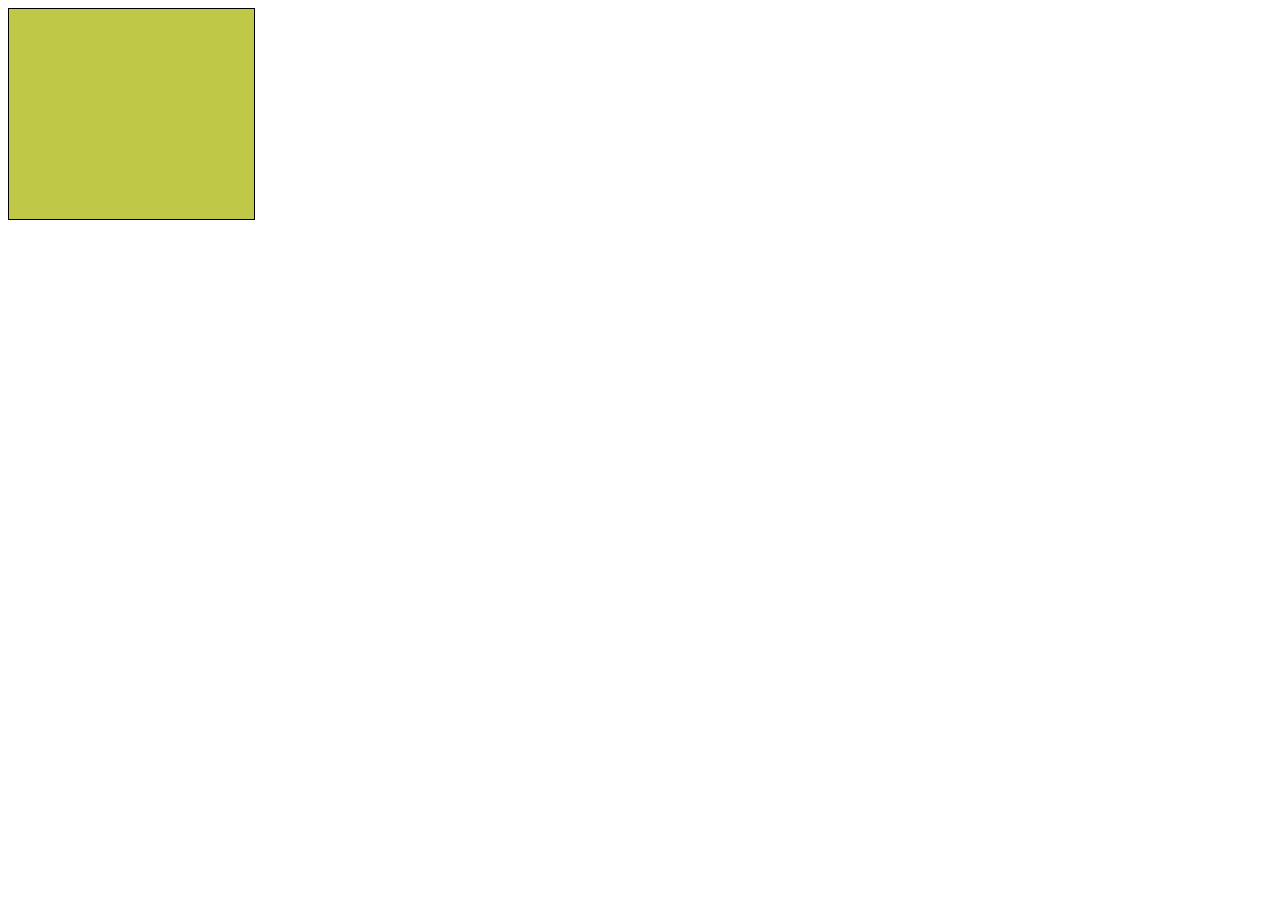
<file: four-in-line/index.html>
<!DOCTYPE html>
<html lang="en">

<head>
  <meta charset="UTF-8">
  <meta name="viewport" content="width=device-width, initial-scale=1.0">
  <title>4 in a Line!</title>
  <link rel="stylesheet" href="style.css">
</head>

<body>
  <div id="board">
    <div class="row">
      <div class="square"></div>
      <div class="square"></div>
      <div class="square"></div>
      <div class="square"></div>
      <div class="square"></div>
      <div class="square"></div>
      <div class="square"></div>
    </div>
    <div class="row">
      <div class="square"></div>
      <div class="square"></div>
      <div class="square"></div>
      <div class="square"></div>
      <div class="square"></div>
      <div class="square"></div>
      <div class="square"></div>
    </div>
    <div class="row">
      <div class="square"></div>
      <div class="square"></div>
      <div class="square"></div>
      <div class="square"></div>
      <div class="square"></div>
      <div class="square"></div>
      <div class="square"></div>
    </div>
    <div class="row">
      <div class="square"></div>
      <div class="square"></div>
      <div class="square"></div>
      <div class="square"></div>
      <div class="square"></div>
      <div class="square"></div>
      <div class="square"></div>
    </div>
    <div class="row">
      <div class="square"></div>
      <div class="square"></div>
      <div class="square"></div>
      <div class="square"></div>
      <div class="square"></div>
      <div class="square"></div>
      <div class="square"></div>
    </div>
    <div class="row">
      <div class="square"></div>
      <div class="square"></div>
      <div class="square"></div>
      <div class="square"></div>
      <div class="square"></div>
      <div class="square"></div>
      <div class="square"></div>
    </div>
  </div>
  <script src="game.js">
  </script>
</body>

</html>
</file>
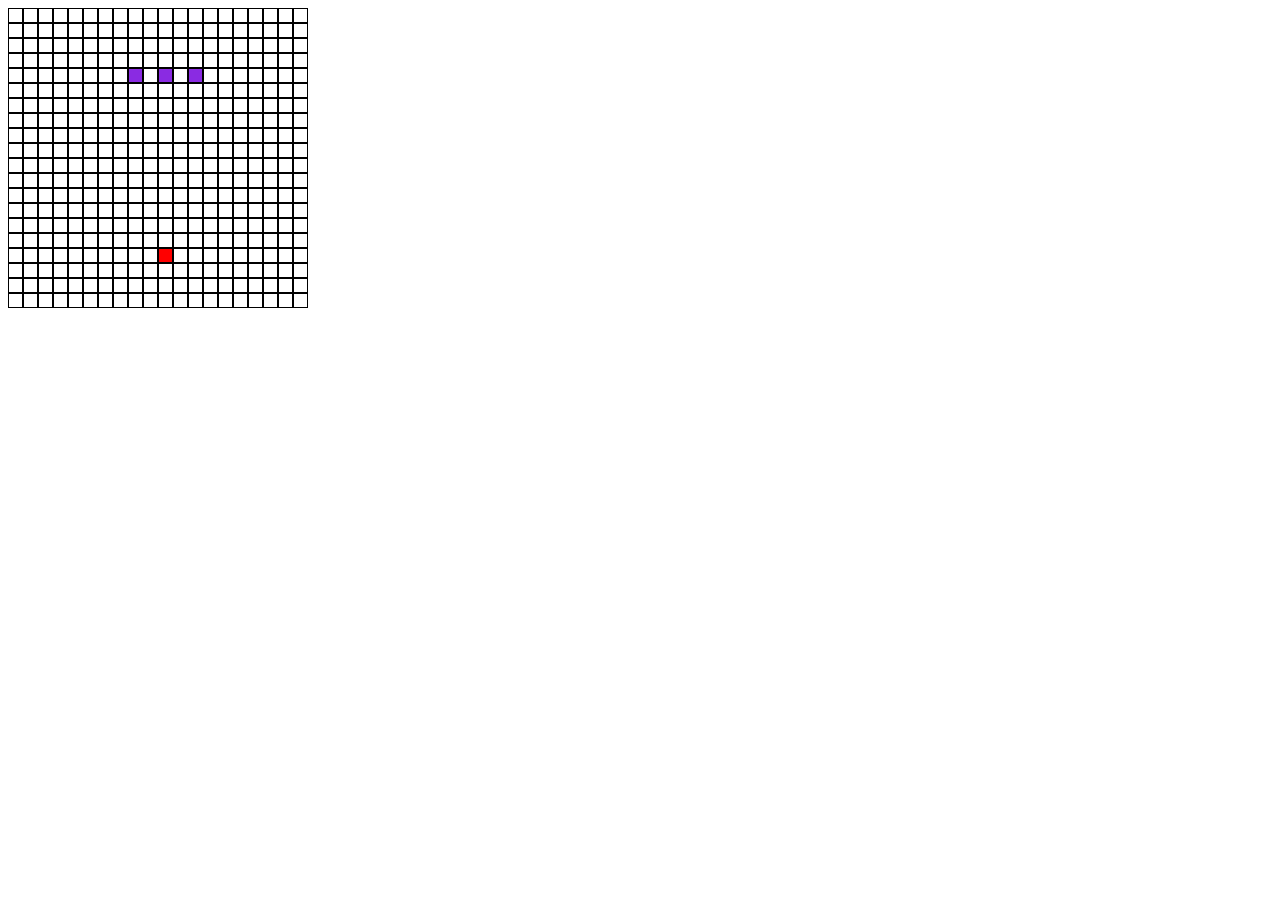
<file: snake/index.html>
<!DOCTYPE html>
<html lang="en">

<head>
  <meta charset="UTF-8">
  <meta name="viewport" content="width=device-width, initial-scale=1.0">
  <title>Snake Game</title>
  <link rel="stylesheet" href="style.css">
</head>

<body>
  <div class="board"></div>
  <script src="game.js"></script>
</body>

</html>
</file>
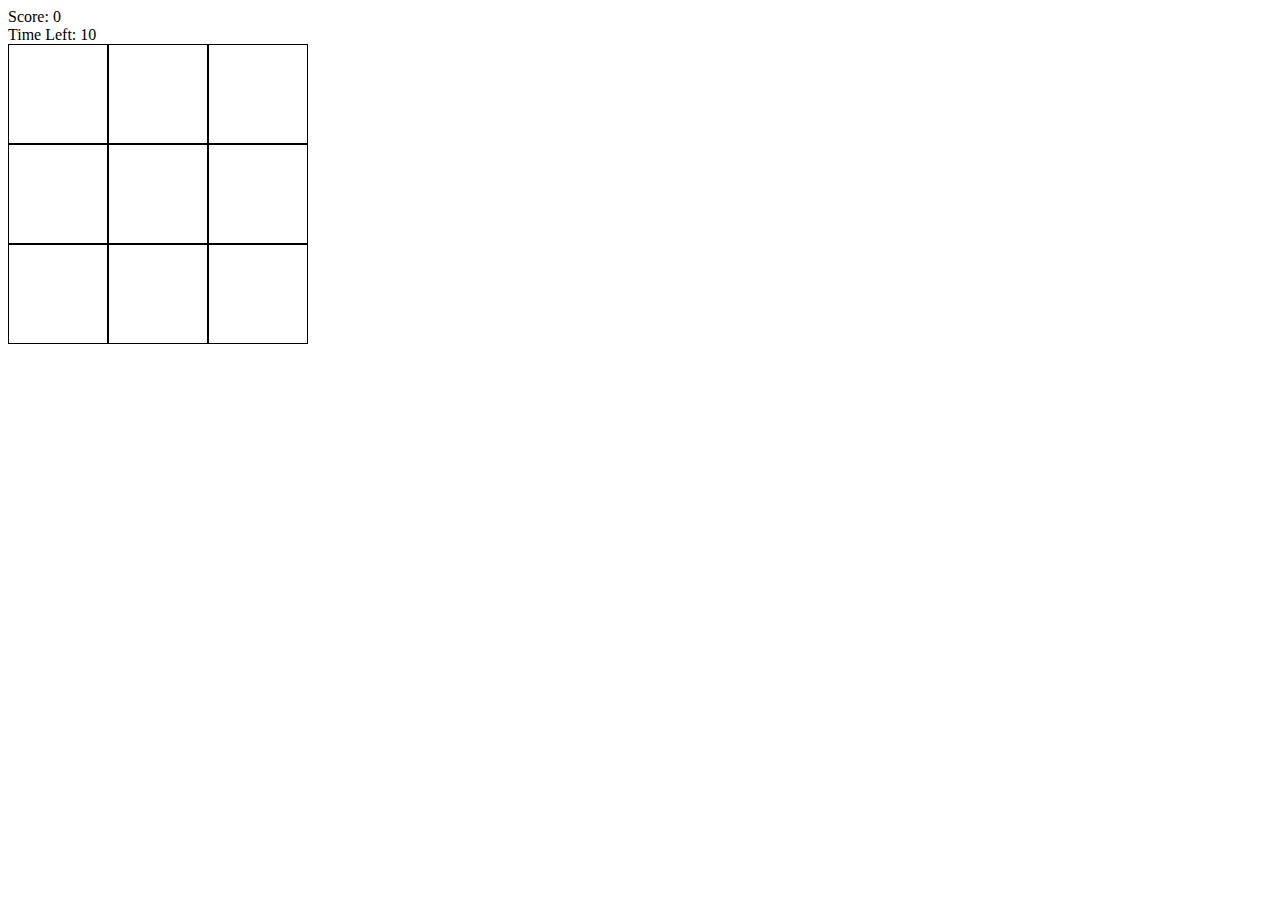
<file: whack-a-mole/index.html>
<!DOCTYPE html>
<html lang="en">

<head>
  <meta charset="UTF-8">
  <meta name="viewport" content="width=device-width, initial-scale=1.0">
  <title>Whack-A-Mole</title>
  <link rel="stylesheet" href="style.css">
</head>

<body>
  <div>Score: <span id="score">0</span></div>
  <div>Time Left: <span id="time-left">10</span></div>
  <div class="board">
    <div id="1"></div>
    <div id="2"></div>
    <div id="3"></div>
    <div id="4"></div>
    <div id="5"></div>
    <div id="6"></div>
    <div id="7"></div>
    <div id="8"></div>
    <div id="9"></div>
  </div>
  <script src="game.js"></script>
</body>

</html>
</file>
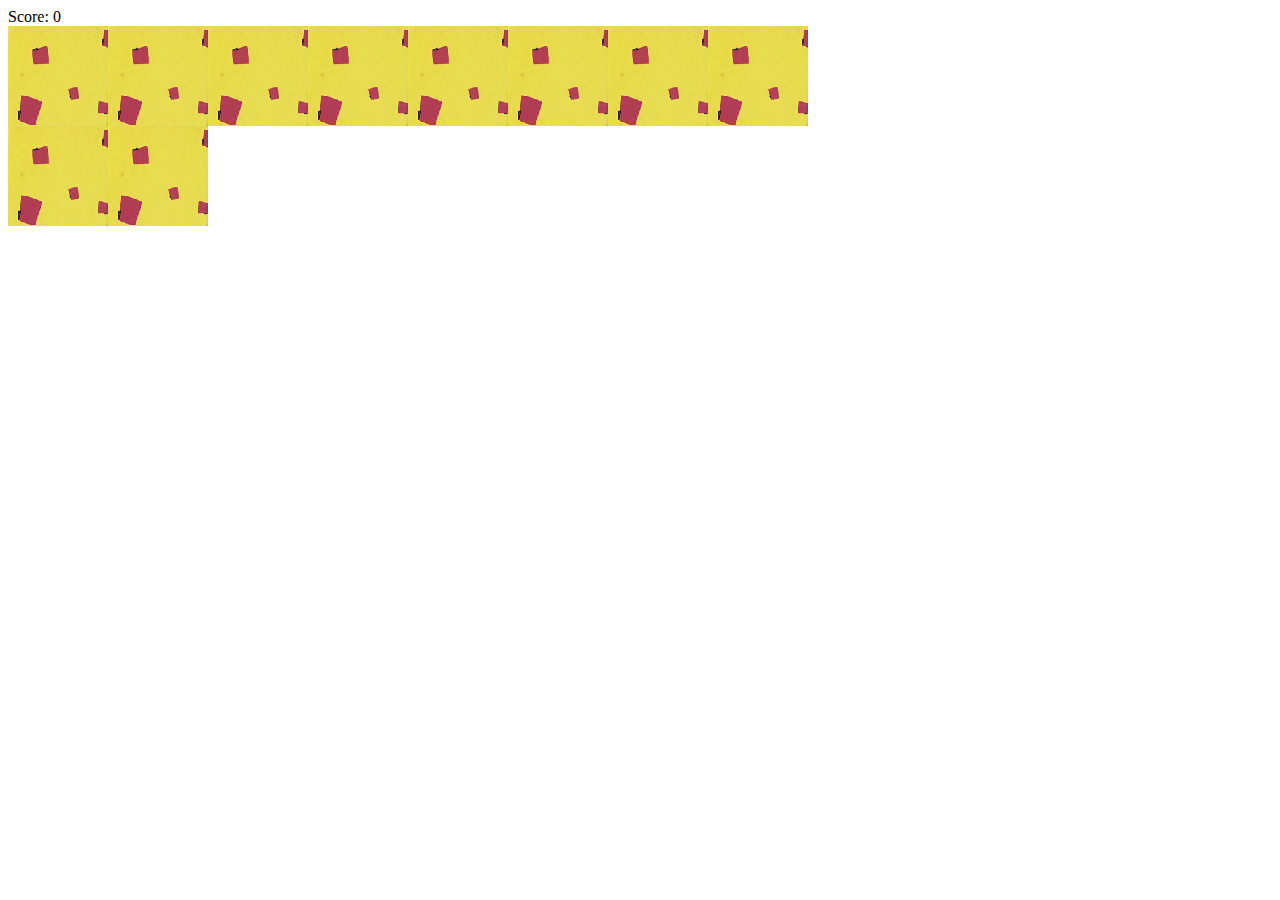
<file: memory-game/memory-game.html>
<!DOCTYPE html>
<html lang="en">

<head>
  <meta charset="UTF-8">
  <meta name="viewport" content="width=device-width, initial-scale=1.0">
  <title>Memory Game</title>
  <link rel="stylesheet" href="style.css">
</head>

<body>
  <main>
    <div>Score: <span class="score">0</span></div>
    <div class="board"></div>
  </main>

  <script src="game.js"></script>
</body>

</html>
</file>
<file: four-in-line/style.css>
* {
  box-sizing: border-box;
}

#board {
  width: 247px;
  height: 212px;
  border: 1px solid black;
}

.row {
  display: flex;
  flex-wrap: wrap;
}

.square {
  width: 35px;
  height: 35px;
  background-color: rgb(192, 201, 71);
  display: flex;
  justify-content: center;
  align-items: center;
}

.coin {
  width: 30px;
  height: 30px;
  border-radius: 50%;
}

.blue {
  background-color: blue;
}

.red {
  background-color: red;
}
</file>
<file: snake/style.css>
* {
  box-sizing: border-box;
}

.board {
  display: flex;
  flex-wrap: wrap;
  width: 300px;
  height: 300px;
}

.square {
  border: 1px solid black;
  width: 15px;
  height: 15px;
}

.food {
  background-color: red;
}

.snake {
  background-color: blueviolet;
}
</file>
<file: whack-a-mole/style.css>
* {
  box-sizing: border-box;
}

img {
  width: 100%;
  height: 100%;
}

.board {
  width: 300px;
  height: 300px;
  display: flex;
  flex-wrap: wrap;
}

.board div {
  border: 1px solid black;
  height: 100px;
  width: 100px;
  padding: 10px;
}
</file>
<file: memory-game/style.css>
* {
	box-sizing: border-box;
}

.board {
	display: flex;
	width: 800px;
	flex-wrap: wrap;
}

.image {
	width: 100px;
	height: 100px;
}
</file>
